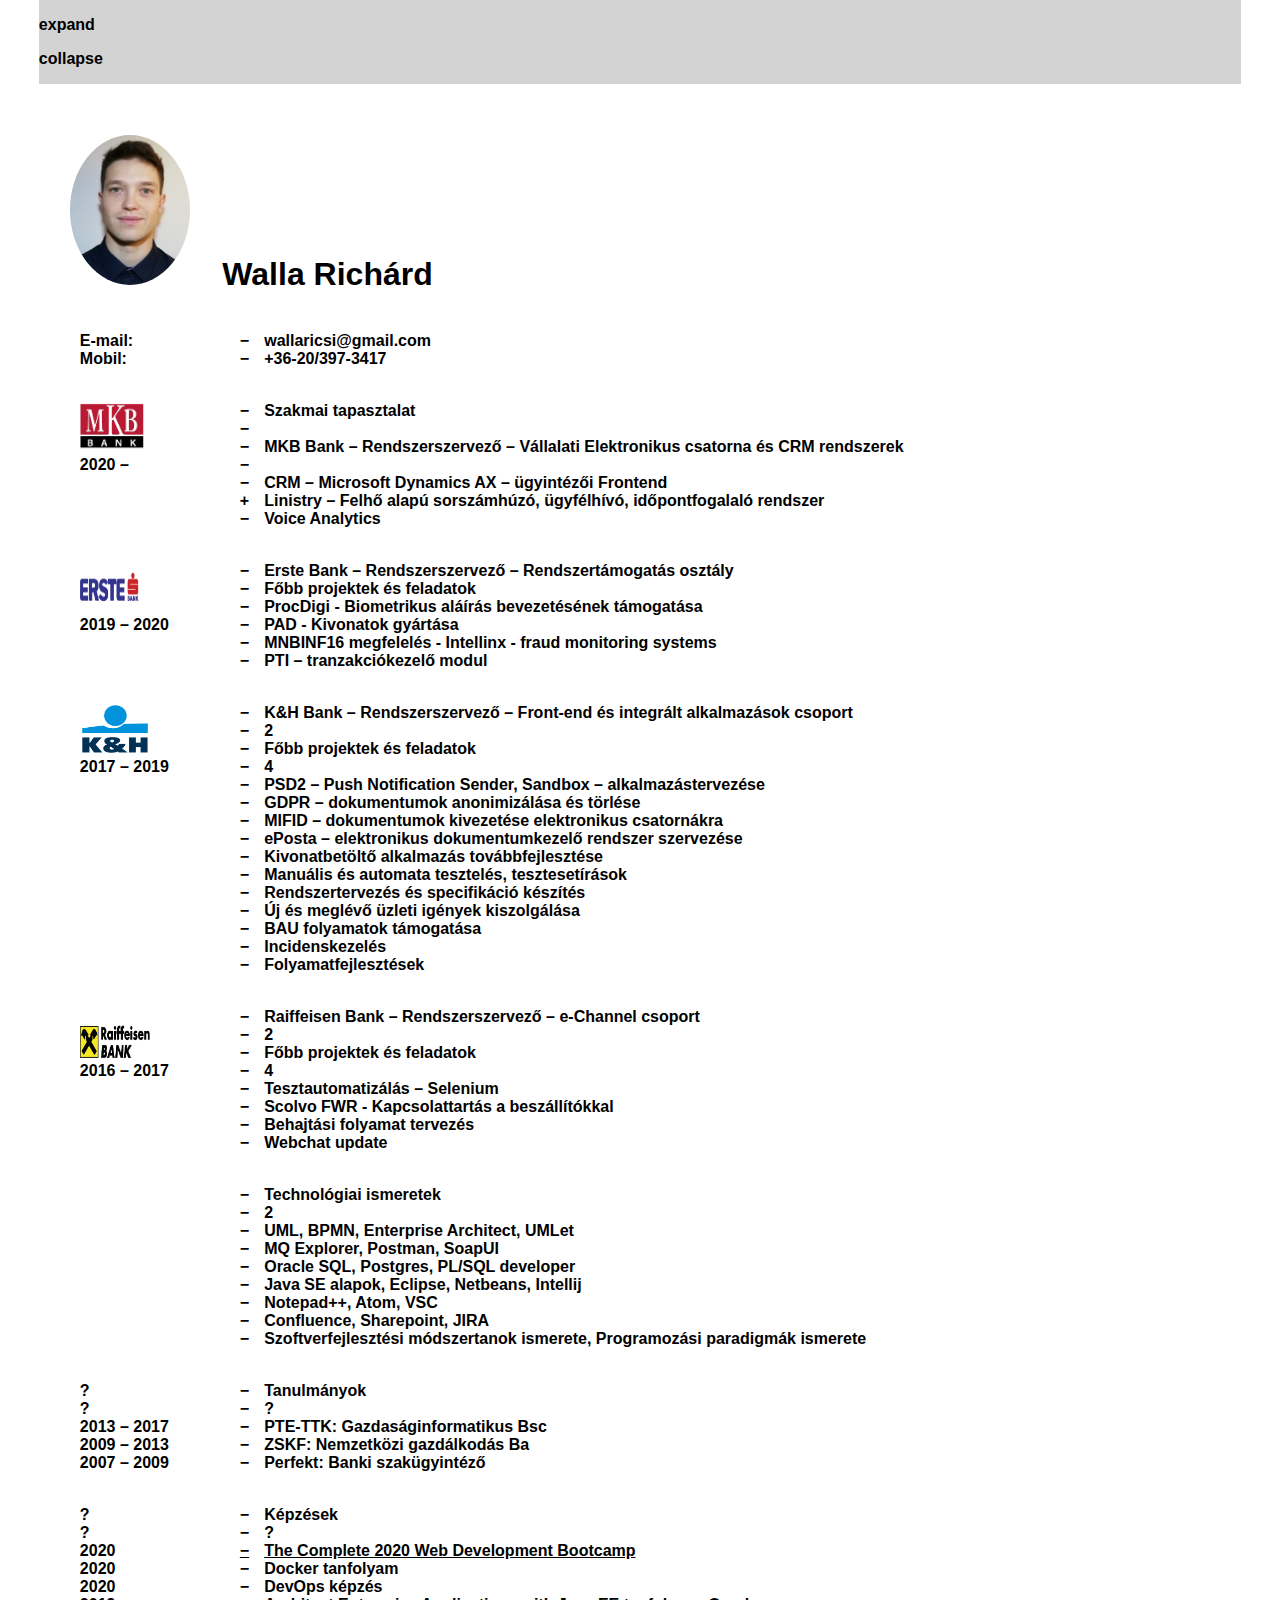
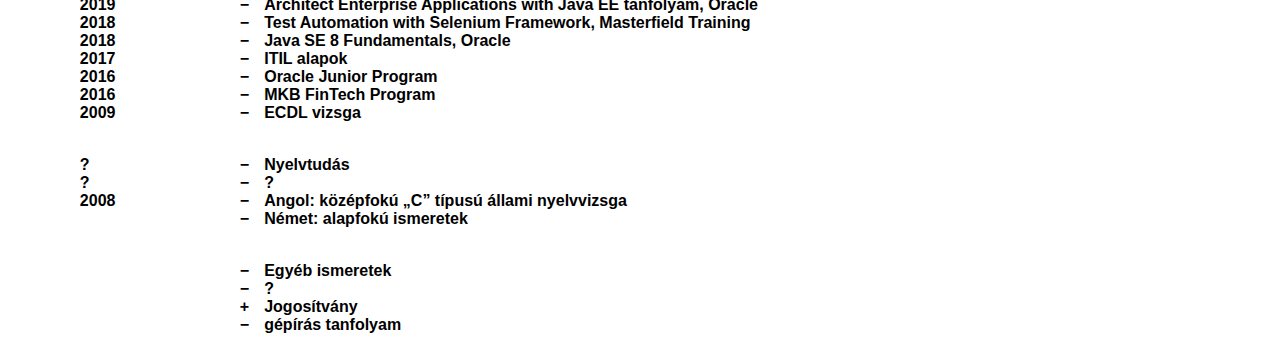
<file: index.html>
<!doctype html>
<html lang="en">
<head>
    <meta charset="utf-8">
    <meta name="viewport" content="width=device-width, initial-scale=1">
    <title>CV</title>
    <link rel="icon" type="image/png" href="cv1.png" />
    <link rel="stylesheet" href="grid.css">
</head>
<body>
    <section>
        <P>expand</P>
        <p>collapse</p>
        <a href="#"></a>
        <a href="#"></a>
    </section>
    <header>
        <img class='logo cv' src="cv.png" alt="CV">
        <h1 class="name">Walla Richárd</h1>
        
    </header>
    <nav> 
        <ul>
            
            <li>E-mail: </li>
            <li>Mobil: </li>
  
        </ul>
    </nav>
    <main>
        <ul>
            
      
            <li>wallaricsi@gmail.com</li>
            <li>+36-20/397-3417</li>
        </ul>
    </main>


    <nav> 
        <ul>
            <img class='logo' src="mkb.png" alt="mkb_logo">
            <li>2020 – </li>
  
        </ul>
    </nav>
    <main>
        <ul>
            <li>Szakmai tapasztalat</li>
            <li></li>
            <li>MKB Bank – Rendszerszervező – Vállalati Elektronikus csatorna és CRM rendszerek</li>
            <li></li>
            <li>CRM – Microsoft Dynamics AX – ügyintézői Frontend </li>
            <li class ="parent">Linistry – Felhő alapú sorszámhúzó, ügyfélhívó, időpontfogalaló rendszer</li>
            <div class="child">
            <ul>
               <li> <div>Fióki totem cseréje</div></li>
                <li> <div>Fióki digitális kijelzők cseréje</div></li>
                <li> <div>üzleti igények véleményezése, IT megvalósítás kidolgozása</div></li>
                    <li> <div>AD integráció támogatása</div></li>
                        <li> <div>beszállítóval fejlesztése menedzselés</div></li>
                            <li>  <div>Outlook integráció Api gatewayen kersztül</div></li>
                                <li>  <div>MS Azure-ből adatok onpremise DWH-ba juttatása napi automatizált áttöltések riportolás céljából</div></li>
                                    <li> <div>tűzfalszabályok meghatározása belső - külső</div></li>
                                        <li> <div>Kréta project - Kréta alakalmazásba diákszámlacsomag</div></li>
                                            <li>  <div>samsung supportal kapcsolattartás, proxy kersztüli kommunikáció, ip blokkolása segítség kérés angolul, firmware upgrade és  </div></li>
                                        </ul>
            </div>
            <li>Voice Analytics</li>        
        </ul>
    </main>

    <nav> 
        <ul>
            <img class='logo' src="erste.png" alt="erste_logo">
            <li>2019 – 2020</li>
  
        </ul>
    </nav>
    <main>
        <ul>
            <li>Erste Bank – Rendszerszervező – Rendszertámogatás osztály</li>
           
            <li>Főbb projektek és feladatok</li>
            
            <li>ProcDigi - Biometrikus aláírás bevezetésének támogatása</li>
            <li>PAD - Kivonatok gyártása</li>
            <li>MNBINF16 megfelelés - Intellinx - fraud monitoring systems</li>
            <li>PTI – tranzakciókezelő modul</li>
            
        </ul>
    </main>

    <nav> 
        <ul>
            <img class='logo' src="k&h.png" alt="k&h_logo">
            <li>2017 – 2019</li>
 
        </ul>
    </nav>
    <main>
        <ul>
            <li>K&H Bank – Rendszerszervező – Front-end és integrált alkalmazások csoport</li>
            <li>2</li>
            <li>Főbb projektek és feladatok</li>
            <li>4</li>
            <li>PSD2 – Push Notification Sender, Sandbox – alkalmazástervezése</li>
            <li>GDPR – dokumentumok anonimizálása és törlése</li>
            <li>MIFID – dokumentumok kivezetése elektronikus csatornákra</li>
            <li>ePosta – elektronikus dokumentumkezelő rendszer szervezése</li>
            <li>Kivonatbetöltő alkalmazás továbbfejlesztése</li>
            <li>Manuális és automata tesztelés, tesztesetírások</li>
            <li>Rendszertervezés és specifikáció készítés</li>
            <li>Új és meglévő üzleti igények kiszolgálása</li>
            <li>BAU folyamatok támogatása</li>
            <li>Incidenskezelés</li>
            <li>Folyamatfejlesztések</li>
        </ul>
    </main>


    <nav> 
        <ul>
            <img class='logo' src="rafi1.png" alt="Raiffeisen">
            <li>2016 – 2017</li>
     
        </ul>
    </nav>
    <main>
        <ul>
            <li>Raiffeisen Bank – Rendszerszervező – e-Channel csoport</li>
            <li>2</li>
            <li>Főbb projektek és feladatok</li>
            <li>4</li>
            <li>Tesztautomatizálás – Selenium</li>
            <li>Scolvo FWR - Kapcsolattartás a beszállítókkal</li>
            <li>Behajtási folyamat tervezés</li>
            <li>Webchat update</li>
         </ul>
    </main>

    <nav> 

    </nav>
    <main>
        <ul>
            <li>Technológiai ismeretek</li>
            <li>2</li>
            <li>UML, BPMN, Enterprise Architect, UMLet</li>
            <li>MQ Explorer, Postman, SoapUI</li>
            <li>Oracle SQL, Postgres, PL/SQL developer</li>
            <li>Java SE alapok, Eclipse, Netbeans, Intellij</li>
            <li>Notepad++, Atom, VSC</li>
            <li>Confluence, Sharepoint, JIRA</li>
            <li>Szoftverfejlesztési módszertanok ismerete, Programozási paradigmák ismerete</li>
         </ul>
    </main>

    <nav> 
        <ul>
            <li>?</li>
            <li>?</li>
            <li>2013 – 2017</li>
            <li>2009 – 2013</li>
            <li>2007 – 2009</li>
     
        </ul>
    </nav>
    <main>
        <ul>
            <li>Tanulmányok</li>
            <li>?</li>
            <li>PTE-TTK: Gazdaságinformatikus Bsc</li>
            <li>ZSKF: Nemzetközi gazdálkodás Ba</li>
            <li>Perfekt: Banki szakügyintéző</li>
        </ul>
    </main>

    <nav> 
        <ul>
            <li>?</li>
            <li>?</li>
            <li>2020</li>
            <li>2020</li>
            <li>2020</li>
            <li>2019</li>
            <li>2018</li>
            <li>2018</li>
            <li>2017</li>
            <li>2016</li>
            <li>2016</li>
            <li>2009</li>

     
        </ul>
    </nav>
    <main>
        <ul>
            <li>Képzések</li>
            <li>?</li>
            <a href="./index2.html" target="_blank"> <li>The Complete 2020 Web Development Bootcamp</li></a>
            <li>Docker tanfolyam</li>
            <li>DevOps képzés</li>
            <li>Architect Enterprise Applications with Java EE tanfolyam, Oracle</li>
            <li>Test Automation with Selenium Framework, Masterfield Training</li>
            <li>Java SE 8 Fundamentals, Oracle</li>
            <li>ITIL alapok</li>
            <li>Oracle Junior Program</li>
            <li>MKB FinTech Program</li>
            <li>ECDL vizsga</li>
        </ul>
    </main>

    <nav> 
        <ul>
            <li>?</li>
            <li>?</li>
            <li>2008</li>

     
        </ul>
    </nav>
    <main>
        <ul>
            <li>Nyelvtudás</li>
            <li>?</li>
            <li>Angol: középfokú „C” típusú állami nyelvvizsga</li>
            <li>Német: alapfokú ismeretek</li>
           
        </ul>
    </main>

    <nav> 

    </nav>
    <main>
        <ul>
            <li>Egyéb ismeretek</li>
            <li>?</li>
            <li class="parent">Jogosítvány</li>              
           
            <div class="child">
                <div>2009 - "B" kategóriás jogosítvány</div>
                <div>2015 - "C" kategóriás jogosítvány (teherautó, kamion)</div>
            </div>
            <li>gépírás tanfolyam</li>                  
        </ul>
    </main>

    <script text="text/javascript" src="./index.js"></script>
</body>
</html>
</file>
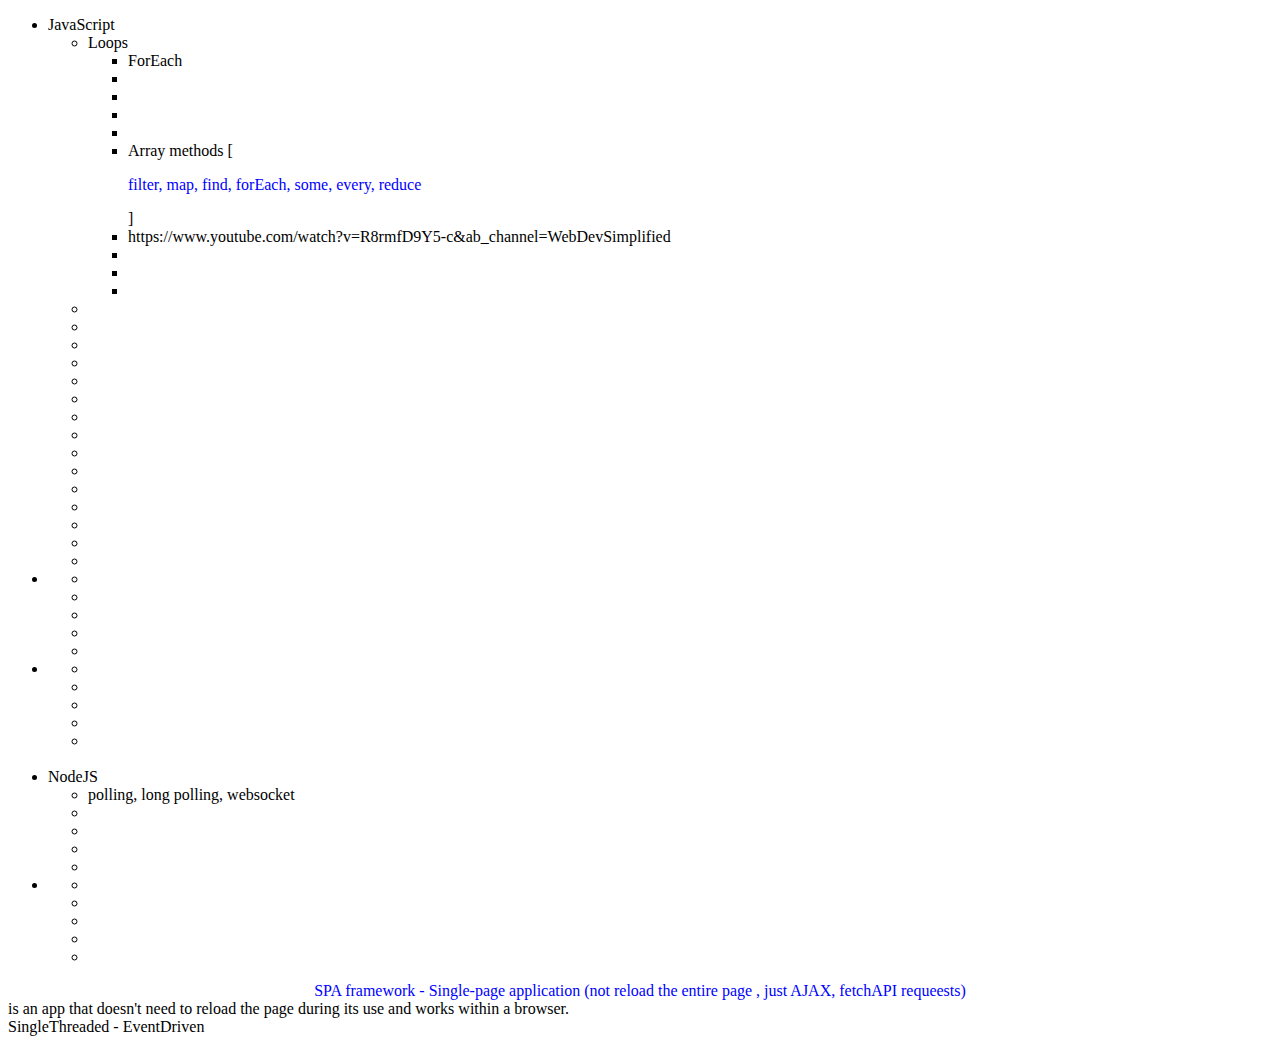
<file: index2.html>
<!DOCTYPE html>
<html lang="en">
<head>
    <meta charset="UTF-8">
    <meta name="viewport" content="width=device-width, initial-scale=1.0">
    <title>Document</title>
    <style>
      /* ITT VAN DEFINÁLVA AZ ACCORDION */
    .other {
    text-align: center;
    color: blue;}
    .array{
        color: blue;
    }
    </style>
</head>
<body>
<div>
    <ul>
        <li> JavaScript
            <ul>
                <li>Loops</li>
                  <ul>  <li>ForEach</li> 
                <li></li>
                <li></li>
                <li></li>
                <li></li>
            </ul>
            </ul>
            <ul>
                <ul>
                <li>Array methods [<p class="array">filter, map, find, forEach, some, every, reduce </p> ]</li>
                <li>https://www.youtube.com/watch?v=R8rmfD9Y5-c&ab_channel=WebDevSimplified</li>
                <li></li>
                <li></li>
                <li></li>
            </ul>
            </ul>
            <ul>
                <li></li>
                <li></li>
                <li></li>
                <li></li>
                <li></li>
            </ul>
            <ul>
                <li></li>
                <li></li>
                <li></li>
                <li></li>
                <li></li>
            </ul>
            <ul>
                <li></li>
                <li></li>
                <li></li>
                <li></li>
                <li></li>
            </ul>
        </li>
        <li>
            <ul>
                <li></li>
                <li></li>
                <li></li>
                <li></li>
                <li></li>
            </ul>
 
        </li>
        <li>
            <ul>
                <li></li>
                <li></li>
                <li></li>
                <li></li>
                <li></li>
            </ul>

        </li>
        <br>
        <li>NodeJS
            <ul>
                <li>polling, long polling, websocket</li>
                <li></li>
                <li></li>
                <li></li>
                <li></li>
            </ul>

        </li>
        <li>
            <ul>
                <li></li>
                <li></li>
                <li></li>
                <li></li>
                <li></li>
            </ul>

        </li>
    </ul>
</div>
<div class="other">SPA framework - Single-page application (not reload the entire page , just AJAX, fetchAPI requeests) </div> 
<div>is an app that doesn't need to reload the page during its use and works within a browser.</div> 

<div>SingleThreaded - EventDriven</div>

</body>
</html>
</file>
<file: grid.css>
* {
    font-family: "Helvetica Neue", "Helvetica", "Arial", sans-serif;
    font-weight: 600;
    box-sizing: border-box;
}

html,
body {
    background: white;
    margin: 0;
}

.grid-item,
header,
main,
nav,
aside,
footer {
    background: white;
    color: black;
    border: 1px solid white;
}

html,
body {
}

body {
    display: grid;
    justify-content: center;
    grid-template-columns: minmax(min-content, 10em) auto;
}

header {
    grid-column: 1/4;
}
section {
    grid-column: 1/4;
    background-color: lightgray;
}

main {
    grid-column: 2/4;
}

nav > ul {
    list-style-type: none;
}

img {
    height: 50px;
    width: 70px;
}

.cv {
    margin-left: 30px;
    margin-top: 50px;
    border-radius: 70%;
    height: 150px;
    width: 120px;
}

.name {
    display: inline-block;
    padding-left: 28px;
    padding-top: -100px;
}

a:nth-child(3) {
    color: black;
}

/* ITT VAN DEFINÁLVA AZ ACCORDION */

/* .parent::after {
    content: "\002B";
    font-size: 1.5rem;
    position: absolute;
    right: 30rem;
    cursor: pointer;
    transition: max-height 0.2s ease-in-out;
} */

.child {
    /* display: none; */
    max-height: 0;
    overflow: hidden;
    transition: max-height 0.2s ease-in-out;
}

.parent.active + .child {
    /*  display: block; */
    max-height: 300px;
}

li {
    list-style: none;
}
li:before {
    content: "\2212";
    padding-right: 15px;
}

li.parent:before {
    content: "\002B";
    cursor: pointer;
}

li.active:before {
    content: "\2212";
    padding-right: 15px;
}

/* section részből kiszedni a minusz jelet - nav*/

nav > ul > li:before {
    content: none;
}
</file>
